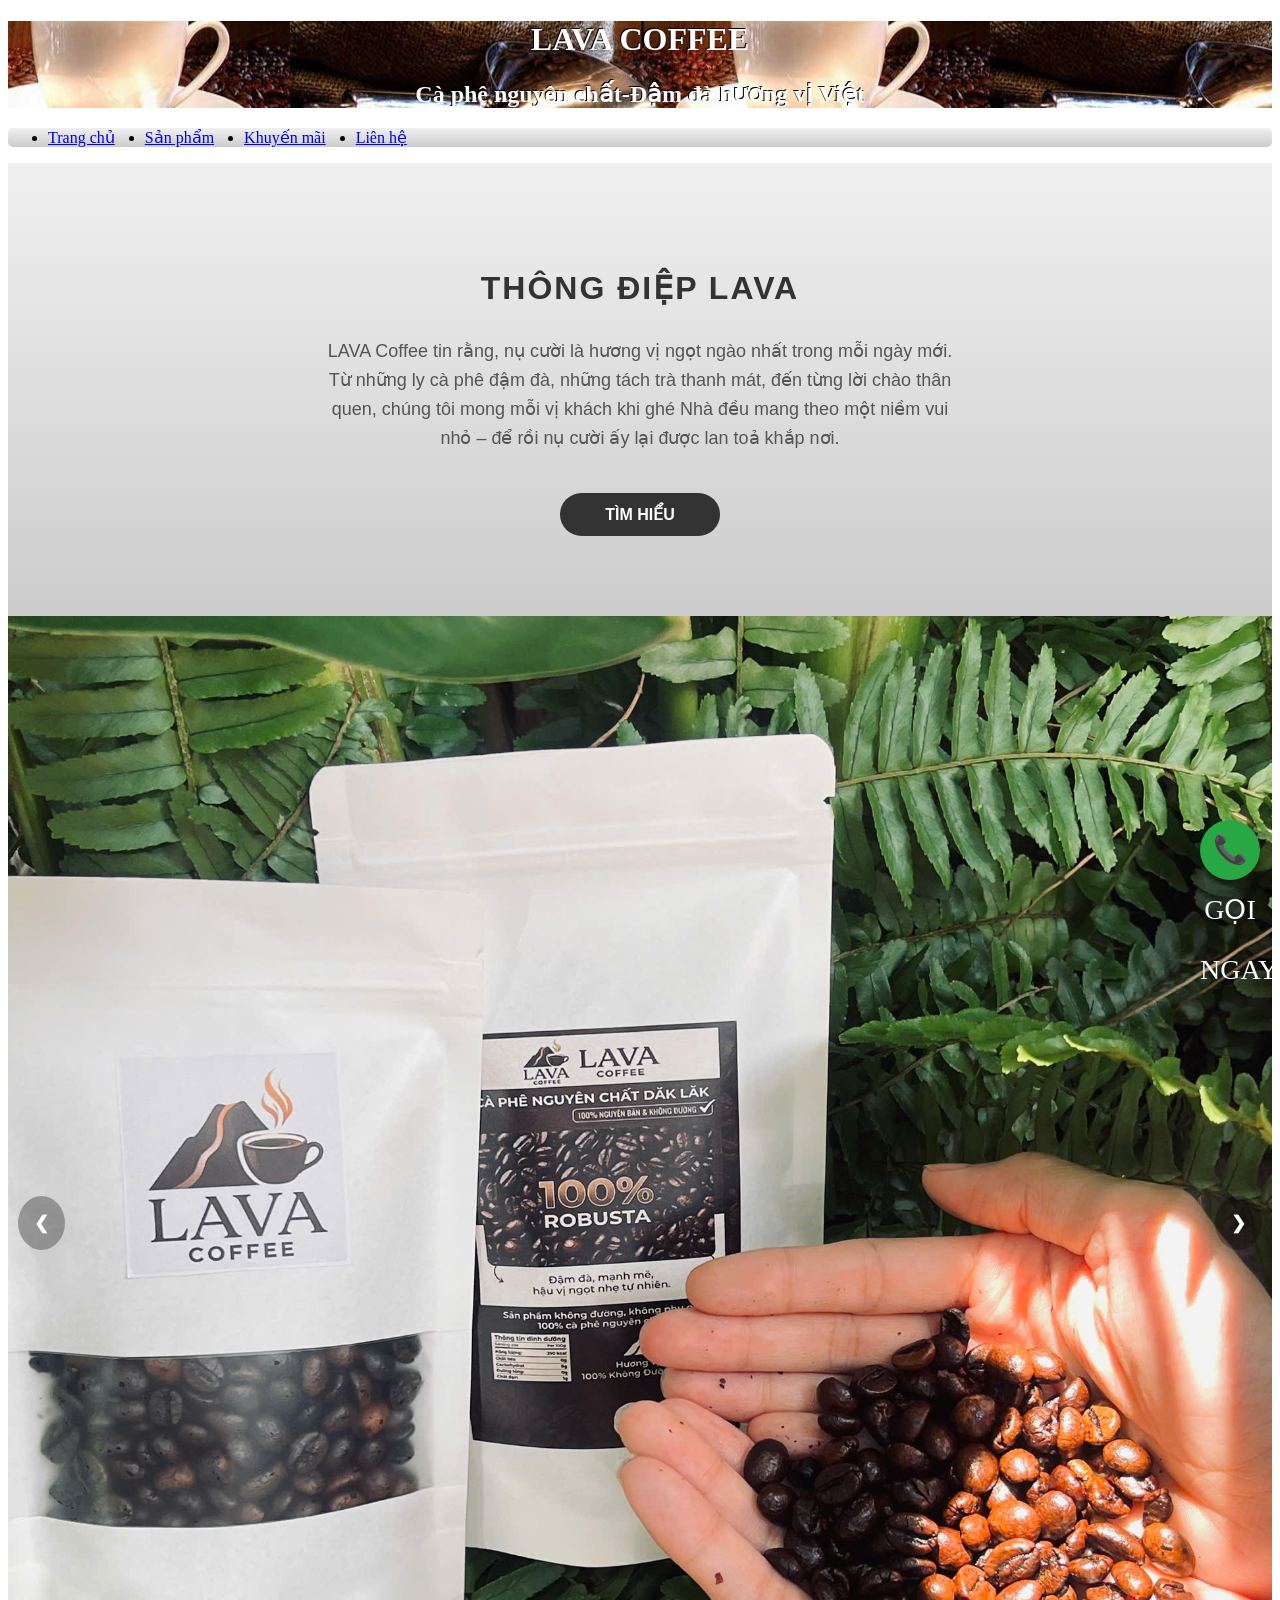
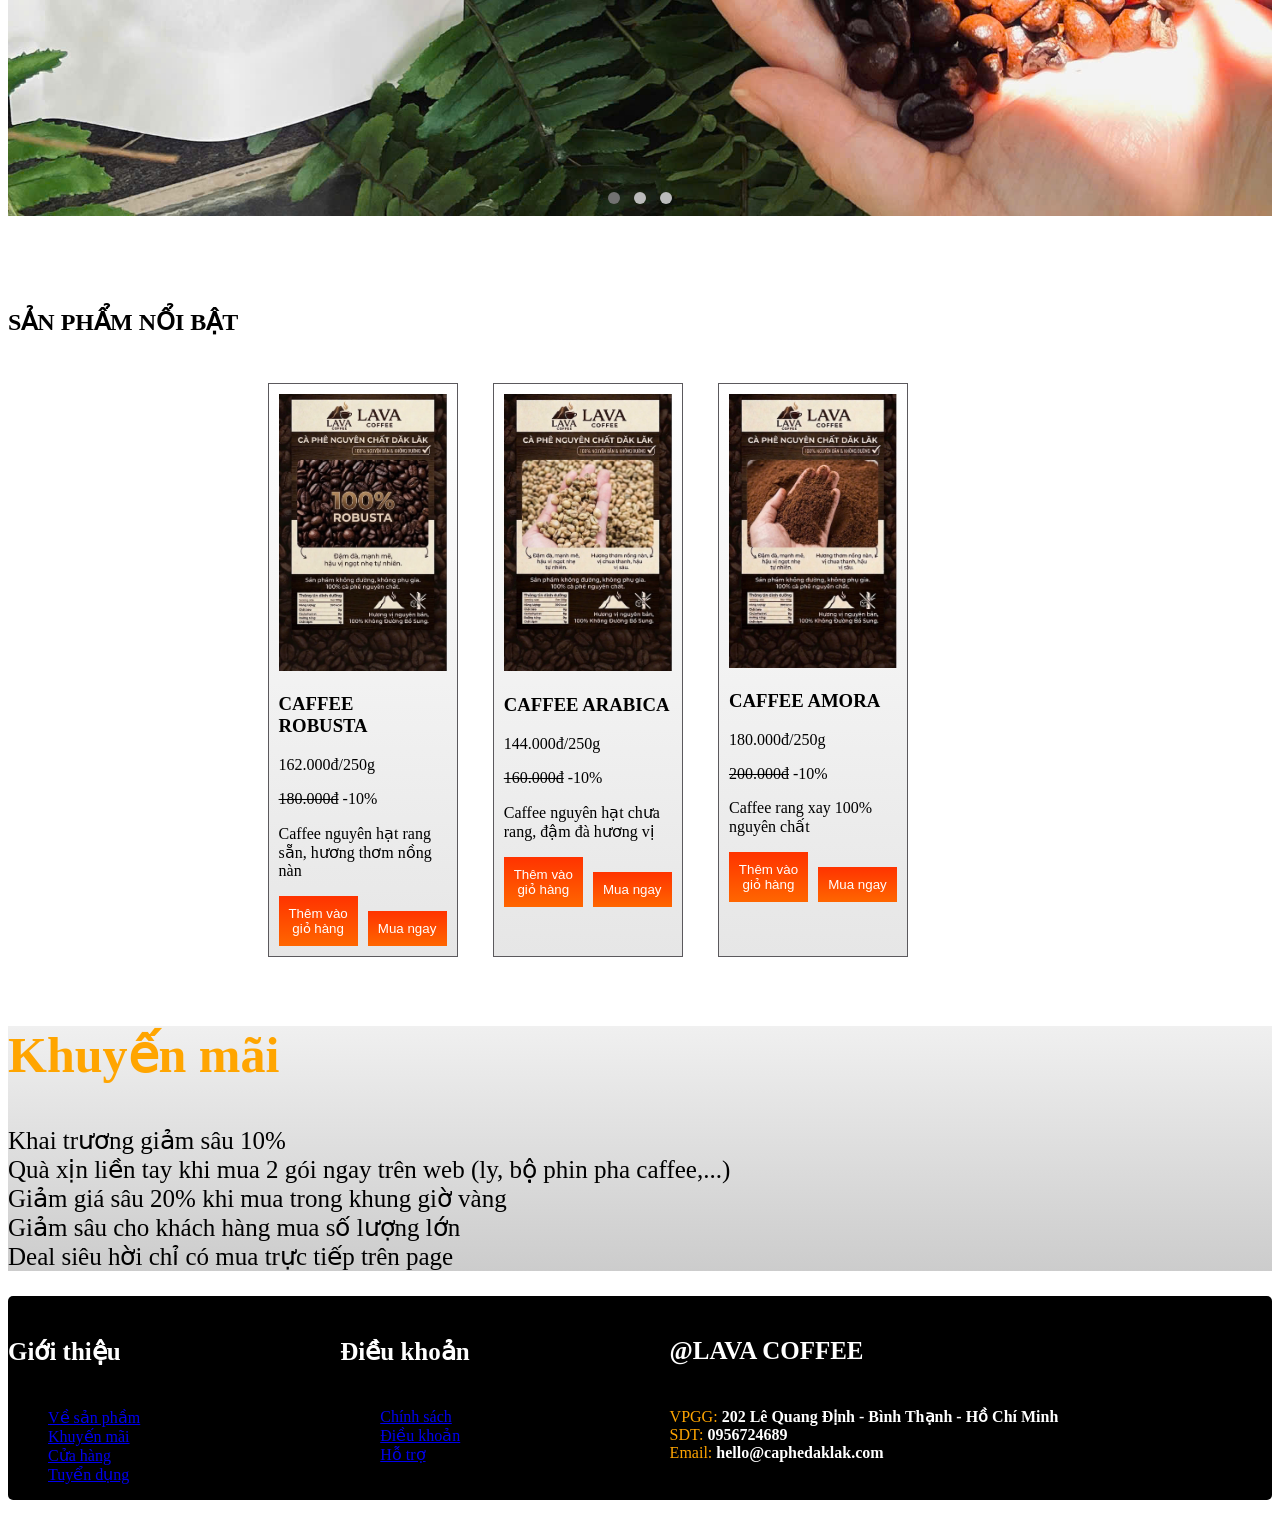
<file: index.html>
<!DOCTYPE html>
<html lang="vi">

<head>
    <meta charset="UTF-8">
    <title>Shop Online</title>
    <link rel="stylesheet" href="../css/style.css">
    <link rel="html" href="../htmls/TH.html">
    <meta name="viewport" content="width=device-width, initial-scale=1.0">
</head>

<body>

    <!-- HEADER -->
    <div style="position: sticky; top: 0; background: white; z-index: 1000;">

        <header id="main-header">
            <h1 class="site-title">LAVA COFFEE</h1>
            <h2 class="tagline">Cà phê nguyên chất-Đậm đà hương vị Việt</h2>
        </header>

        <!-- NAV -->
        <nav id="main-nav">
            <ul class="menu">
                <li class="menu-item"><a href="#">Trang chủ</a></li>
                <li class="menu-item"><a href="#Sp.html">Sản phẩm</a></li>
                <li class="menu-item"><a href="#km.html">Khuyến mãi</a></li>
                <li class="menu-item"><a href="#lh.html">Liên hệ</a></li>
            </ul>
        </nav>
    </div>
    <!-- MAIN -->
    <section class="story-section">

        <div class="container">
            <h2 class="story-title">THÔNG ĐIỆP LAVA</h2>
            <p class="story-content">
                LAVA Coffee tin rằng, nụ cười là hương vị ngọt ngào nhất trong mỗi ngày mới.
                Từ những ly cà phê đậm đà, những tách trà thanh mát, đến từng lời chào thân quen,
                chúng tôi mong mỗi vị khách khi ghé Nhà đều mang theo một niềm vui nhỏ – để rồi
                nụ cười ấy lại được lan toả khắp nơi.
            </p>

            <a href="TH.html" class="btn-learn-more">TÌM HIỂU</a>
        </div>

    </section>
    <div class="slideshow-container">
        <div class="mySlides fade">
            <img src="../images/mới.jpg" style="width:100%">
        </div>

        <div class="mySlides fade">
            <img src="../images/pp.jpg" style="width:100%">
        </div>

        <div class="mySlides fade">
            <img src="../images/bot.jpg" style="width:100%">
        </div>

        <a class="prev" onclick="plusSlides(-1)">&#10094;</a>
        <a class="next" onclick="plusSlides(1)">&#10095;</a>
    </div>

    <div style="text-align:center; margin-top: -30px; position: relative; z-index: 10;">
        <span class="dot" onclick="currentSlide(1)"></span>
        <span class="dot" onclick="currentSlide(2)"></span>
        <span class="dot" onclick="currentSlide(3)"></span>
    </div>
    <section id="chi-tiet-lava" style="margin-top: 100px;">
        <h1>SẢN PHẨM NỔI BẬT</h1>

    </section>
    <div id="Sp.html">
        <main id="page-layout" class="container">

            <!-- PRODUCT GRID -->
            <div class="product-grid">

                <div class="product-card featured">
                    <img class="product-image" src="../images/cf1.jpg" alt="">

                    <h3 class="product-name">CAFFEE ROBUSTA</h3>
                    <p class="product-price">162.000đ/250g</p>

                    <div class="price-old-container">
                        <del class="price-old">180.000đ</del>
                        <span class="discount-percent">-10%</span>
                    </div>

                    <p class="product-desc">Caffee nguyên hạt rang sẵn, hương thơm nồng nàn </p>
                    <div class="button-grounp">
                        <button class="buy-btn">Thêm vào giỏ hàng</button>
                        <button class="buy-btn">Mua ngay</button>

                    </div>
                </div>

                <div class="product-card sale">
                    <img class="product-image" src="../images/cf3.jpg" alt="">

                    <h3 class="product-name">CAFFEE ARABICA</h3>
                    <p class="product-price">144.000đ/250g</p>
                    <div class="price-old-container">
                        <del class="price-old">160.000đ</del>
                        <span class="discount-percent">-10%</span>
                    </div>
                    <p class="product-desc">Caffee nguyên hạt chưa rang, đậm đà hương vị</p>
                    <div class="button-grounp">
                        <button class="buy-btn">Thêm vào giỏ hàng</button>

                        <button class="buy-btn">Mua ngay</button>
                    </div>
                </div>

                <div class="product-card sale">
                    <img class="product-image" src="../images/cff2.jpg" alt="">

                    <h3 class="product-name">CAFFEE AMORA</h3>
                    <p class="product-price">180.000đ/250g</p>
                    <div class="price-old-container">
                        <del class="price-old">200.000đ</del>
                        <span class="discount-percent">-10%</span>
                    </div>
                    <p class="product-desc">Caffee rang xay 100% nguyên chất</p>
                    <div class="button-grounp">
                        <button class="buy-btn">Thêm vào giỏ hàng</button>
                        <button class="buy-btn">Mua ngay</button>
                    </div>
                </div>
            </div>
    </div>
    <!-- SIDEBAR -->
    <div id="km.html">
        <aside id="category-sidebar">

            <h2>Khuyến mãi</h2>
            <p> Khai trương giảm sâu 10% <br>
                Quà xịn liền tay khi mua 2 gói ngay trên web (ly, bộ phin pha caffee,...)<br>
                Giảm giá sâu 20% khi mua trong khung giờ vàng<br>
                Giảm sâu cho khách hàng mua số lượng lớn<br>
                Deal siêu hời chỉ có mua trực tiếp trên page<br>
            </p>

    </div>
    </aside>

    </main>

    <a href="tel:0901234567" class="call-button">📞GỌI NGAY</Nav></a>

    <!-- FOOTER -->
    <footer id="main-footer">
        <div class="dm">
            <b>
                <h5 class="copyright">Giới thiệu</h5>
            </b>

            <ul class="footer-links">
                <li><a href="#">Về sản phầm</a></li>
                <li><a href="#">Khuyến mãi</a></li>
                <li><a href="#">Cửa hàng</a></li>
                <li><a href="#">Tuyển dụng</a></li>
            </ul>
        </div>
        <div class="dm">
            <b>
                <h5 class="copyright">Điều khoản</h5>
            </b>
            <ul class="footer-links">
                <li><a href="#">Chính sách</a></li>
                <li><a href="#">Điều khoản</a></li>
                <li><a href="#">Hỗ trợ</a></li>
            </ul>
        </div>
        <div class="em">
            <b>
                <h5>@LAVA COFFEE</h5>
            </b>
            <div id="lh.html">
                <b1>VPGG:</b1>
                <b>202 Lê Quang Định - Bình Thạnh - Hồ Chí Minh</b><br>
                <b1>SDT:</b1>
                <B>0956724689</B><br>
                <b1>Email:</b1>
                <b>hello@caphedaklak.com</b><br>
            </div>
        </div>

    </footer>
    <script>
        let slideIndex = 0;
        showSlides();

        function showSlides() {
            let i;
            let slides = document.getElementsByClassName("mySlides");
            let dots = document.getElementsByClassName("dot");

            for (i = 0; i < slides.length; i++) {
                slides[i].style.display = "none";
            }

            slideIndex++;
            if (slideIndex > slides.length) { slideIndex = 1 }

            for (i = 0; i < dots.length; i++) {
                dots[i].className = dots[i].className.replace(" active", "");
            }

            slides[slideIndex - 1].style.display = "block";
            dots[slideIndex - 1].className += " active";

            setTimeout(showSlides, 3000); // Thay đổi hình mỗi 3 giây (3000ms)
        }

        // Hàm cho nút bấm chuyển hình
        function plusSlides(n) {
            // Bạn có thể mở rộng thêm nếu muốn bấm nút dừng tự động
        }
    </script>

</body>

</html>
</file>
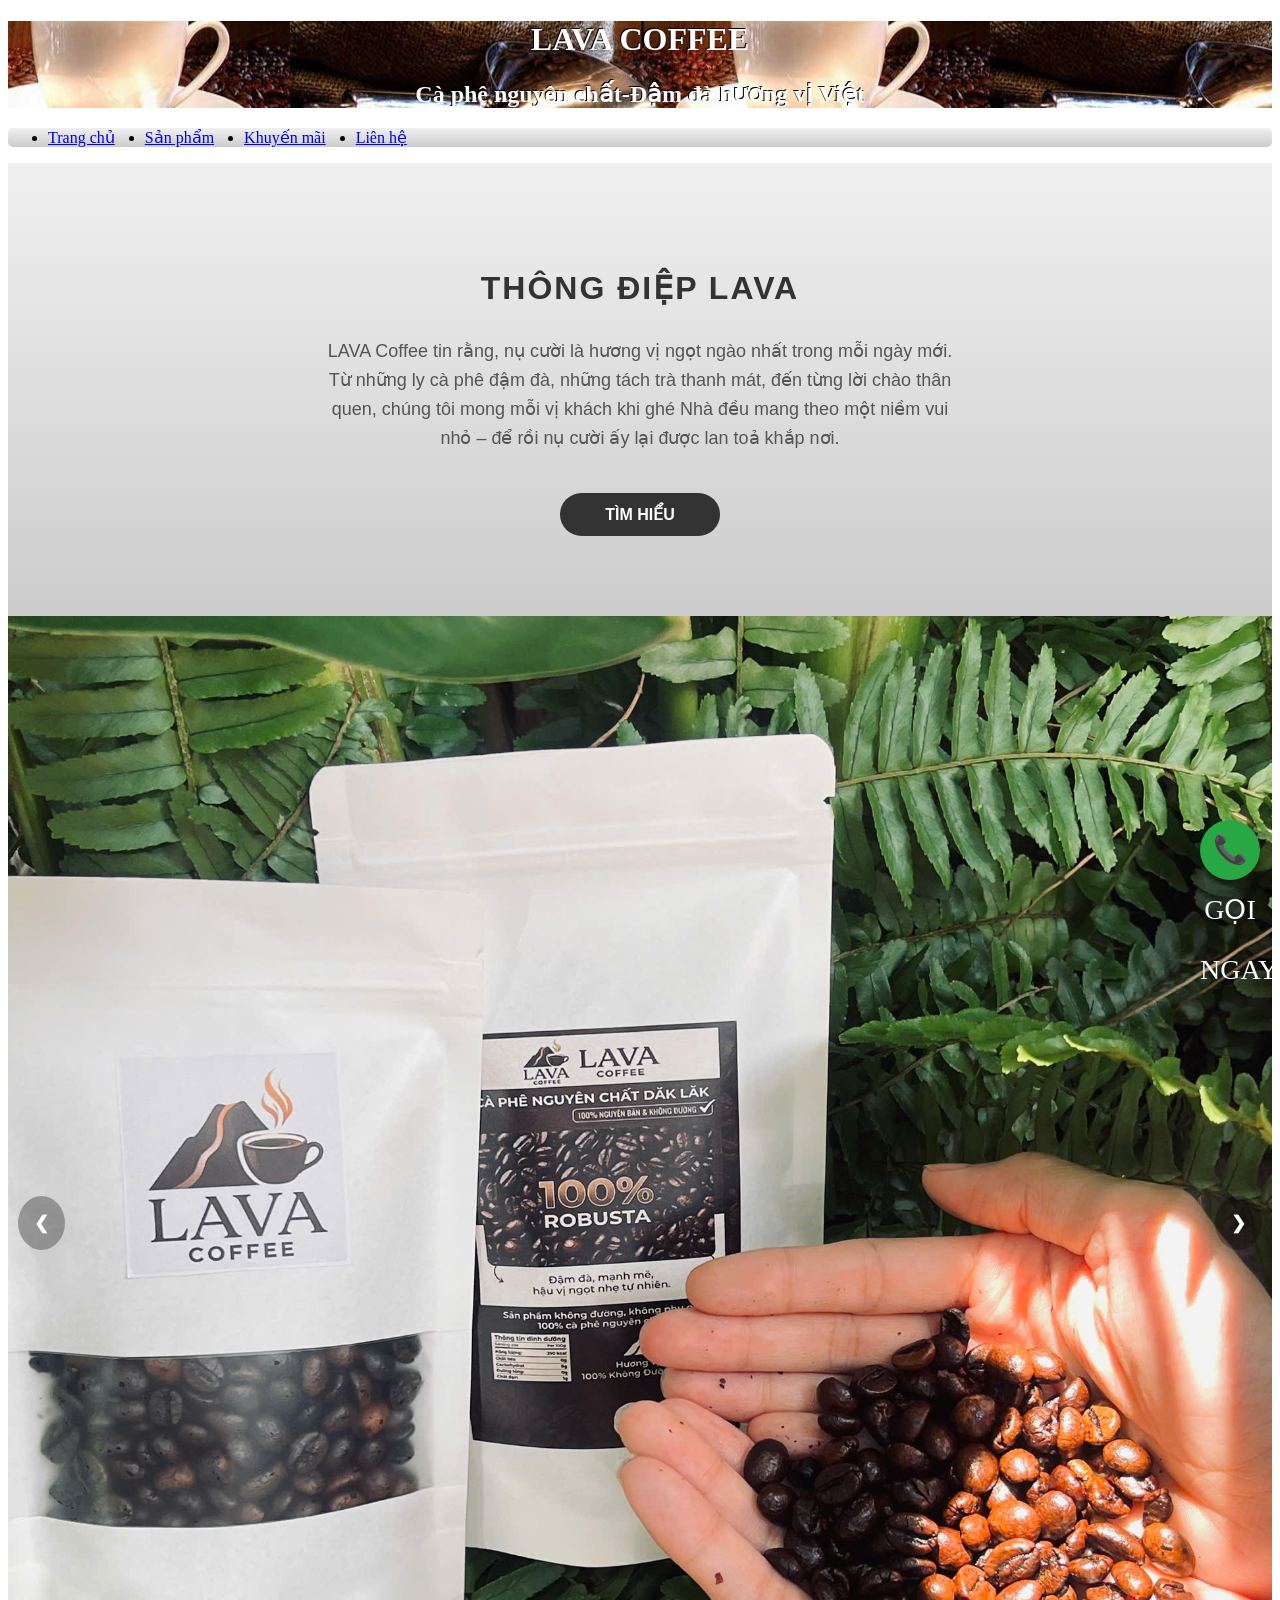
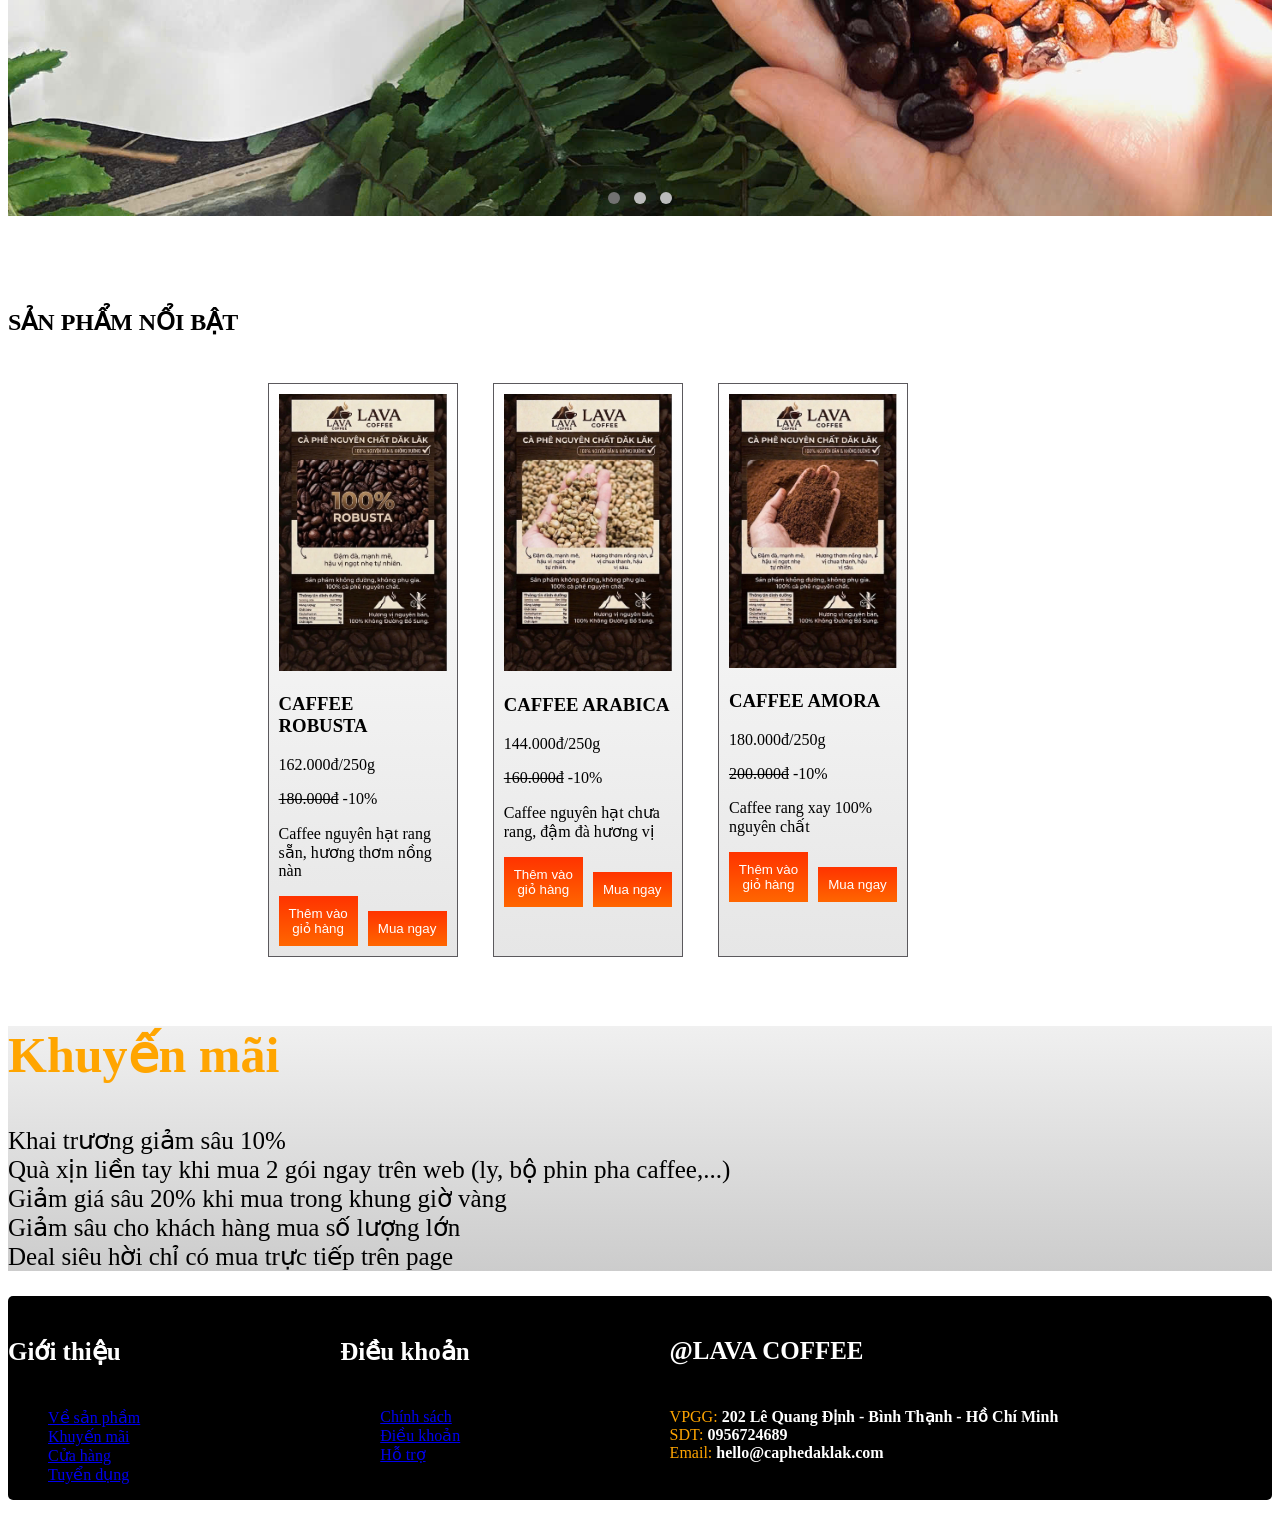
<file: index.htmls/index.html>
<!DOCTYPE html>
<html lang="vi">

<head>
    <meta charset="UTF-8">
    <title>Shop Online</title>
    <link rel="stylesheet" href="../css/style.css">
    <link rel="html" href="../htmls/TH.html">
    <meta name="viewport" content="width=device-width, initial-scale=1.0">
</head>

<body>

    <!-- HEADER -->
    <div style="position: sticky; top: 0; background: white; z-index: 1000;">

        <header id="main-header">
            <h1 class="site-title">LAVA COFFEE</h1>
            <h2 class="tagline">Cà phê nguyên chất-Đậm đà hương vị Việt</h2>
        </header>

        <!-- NAV -->
        <nav id="main-nav">
            <ul class="menu">
                <li class="menu-item"><a href="#">Trang chủ</a></li>
                <li class="menu-item"><a href="#Sp.html">Sản phẩm</a></li>
                <li class="menu-item"><a href="#km.html">Khuyến mãi</a></li>
                <li class="menu-item"><a href="#lh.html">Liên hệ</a></li>
            </ul>
        </nav>
    </div>
    <!-- MAIN -->
    <section class="story-section">

        <div class="container">
            <h2 class="story-title">THÔNG ĐIỆP LAVA</h2>
            <p class="story-content">
                LAVA Coffee tin rằng, nụ cười là hương vị ngọt ngào nhất trong mỗi ngày mới.
                Từ những ly cà phê đậm đà, những tách trà thanh mát, đến từng lời chào thân quen,
                chúng tôi mong mỗi vị khách khi ghé Nhà đều mang theo một niềm vui nhỏ – để rồi
                nụ cười ấy lại được lan toả khắp nơi.
            </p>

            <a href="TH.html" class="btn-learn-more">TÌM HIỂU</a>
        </div>

    </section>
    <div class="slideshow-container">
        <div class="mySlides fade">
            <img src="../images/mới.jpg" style="width:100%">
        </div>

        <div class="mySlides fade">
            <img src="../images/pp.jpg" style="width:100%">
        </div>

        <div class="mySlides fade">
            <img src="../images/bot.jpg" style="width:100%">
        </div>

        <a class="prev" onclick="plusSlides(-1)">&#10094;</a>
        <a class="next" onclick="plusSlides(1)">&#10095;</a>
    </div>

    <div style="text-align:center; margin-top: -30px; position: relative; z-index: 10;">
        <span class="dot" onclick="currentSlide(1)"></span>
        <span class="dot" onclick="currentSlide(2)"></span>
        <span class="dot" onclick="currentSlide(3)"></span>
    </div>
    <section id="chi-tiet-lava" style="margin-top: 100px;">
        <h1>SẢN PHẨM NỔI BẬT</h1>

    </section>
    <div id="Sp.html">
        <main id="page-layout" class="container">

            <!-- PRODUCT GRID -->
            <div class="product-grid">

                <div class="product-card featured">
                    <img class="product-image" src="../images/cf1.jpg" alt="">

                    <h3 class="product-name">CAFFEE ROBUSTA</h3>
                    <p class="product-price">162.000đ/250g</p>

                    <div class="price-old-container">
                        <del class="price-old">180.000đ</del>
                        <span class="discount-percent">-10%</span>
                    </div>

                    <p class="product-desc">Caffee nguyên hạt rang sẵn, hương thơm nồng nàn </p>
                    <div class="button-grounp">
                        <button class="buy-btn">Thêm vào giỏ hàng</button>
                        <button class="buy-btn">Mua ngay</button>

                    </div>
                </div>

                <div class="product-card sale">
                    <img class="product-image" src="../images/cf3.jpg" alt="">

                    <h3 class="product-name">CAFFEE ARABICA</h3>
                    <p class="product-price">144.000đ/250g</p>
                    <div class="price-old-container">
                        <del class="price-old">160.000đ</del>
                        <span class="discount-percent">-10%</span>
                    </div>
                    <p class="product-desc">Caffee nguyên hạt chưa rang, đậm đà hương vị</p>
                    <div class="button-grounp">
                        <button class="buy-btn">Thêm vào giỏ hàng</button>

                        <button class="buy-btn">Mua ngay</button>
                    </div>
                </div>

                <div class="product-card sale">
                    <img class="product-image" src="../images/cff2.jpg" alt="">

                    <h3 class="product-name">CAFFEE AMORA</h3>
                    <p class="product-price">180.000đ/250g</p>
                    <div class="price-old-container">
                        <del class="price-old">200.000đ</del>
                        <span class="discount-percent">-10%</span>
                    </div>
                    <p class="product-desc">Caffee rang xay 100% nguyên chất</p>
                    <div class="button-grounp">
                        <button class="buy-btn">Thêm vào giỏ hàng</button>
                        <button class="buy-btn">Mua ngay</button>
                    </div>
                </div>
            </div>
    </div>
    <!-- SIDEBAR -->
    <div id="km.html">
        <aside id="category-sidebar">

            <h2>Khuyến mãi</h2>
            <p> Khai trương giảm sâu 10% <br>
                Quà xịn liền tay khi mua 2 gói ngay trên web (ly, bộ phin pha caffee,...)<br>
                Giảm giá sâu 20% khi mua trong khung giờ vàng<br>
                Giảm sâu cho khách hàng mua số lượng lớn<br>
                Deal siêu hời chỉ có mua trực tiếp trên page<br>
            </p>

    </div>
    </aside>

    </main>

    <a href="tel:0901234567" class="call-button">📞GỌI NGAY</Nav></a>

    <!-- FOOTER -->
    <footer id="main-footer">
        <div class="dm">
            <b>
                <h5 class="copyright">Giới thiệu</h5>
            </b>

            <ul class="footer-links">
                <li><a href="#">Về sản phầm</a></li>
                <li><a href="#">Khuyến mãi</a></li>
                <li><a href="#">Cửa hàng</a></li>
                <li><a href="#">Tuyển dụng</a></li>
            </ul>
        </div>
        <div class="dm">
            <b>
                <h5 class="copyright">Điều khoản</h5>
            </b>
            <ul class="footer-links">
                <li><a href="#">Chính sách</a></li>
                <li><a href="#">Điều khoản</a></li>
                <li><a href="#">Hỗ trợ</a></li>
            </ul>
        </div>
        <div class="em">
            <b>
                <h5>@LAVA COFFEE</h5>
            </b>
            <div id="lh.html">
                <b1>VPGG:</b1>
                <b>202 Lê Quang Định - Bình Thạnh - Hồ Chí Minh</b><br>
                <b1>SDT:</b1>
                <B>0956724689</B><br>
                <b1>Email:</b1>
                <b>hello@caphedaklak.com</b><br>
            </div>
        </div>

    </footer>
    <script>
        let slideIndex = 0;
        showSlides();

        function showSlides() {
            let i;
            let slides = document.getElementsByClassName("mySlides");
            let dots = document.getElementsByClassName("dot");

            for (i = 0; i < slides.length; i++) {
                slides[i].style.display = "none";
            }

            slideIndex++;
            if (slideIndex > slides.length) { slideIndex = 1 }

            for (i = 0; i < dots.length; i++) {
                dots[i].className = dots[i].className.replace(" active", "");
            }

            slides[slideIndex - 1].style.display = "block";
            dots[slideIndex - 1].className += " active";

            setTimeout(showSlides, 3000); // Thay đổi hình mỗi 3 giây (3000ms)
        }

        // Hàm cho nút bấm chuyển hình
        function plusSlides(n) {
            // Bạn có thể mở rộng thêm nếu muốn bấm nút dừng tự động
        }
    </script>

</body>

</html>
<style>
    img {
        width: 200px;
        height: 200px;
    }

    #page-layout {
        display: flex;
        justify-content: space-between;
        align-items: flex-start;
        gap: 20px;
        padding: 20px;
        box-sizing: border-box;
    }

    .product-grid {
        display: flex;
        flex-wrap: wrap;
        width: 100%;
        gap: 20px;
        box-sizing: border-box;
        justify-content: flex-start;
    }


    .product-card {
        width: 25%;
        margin: 1%;
        padding: 10px;
        box-sizing: border-box;
        border: 1px solid rgb(91, 89, 93);

    }

    .product-image {
        width: 100%;
        height: auto;
    }



    #main-header {
        background: linear-gradient(135deg, #ff7e5f, #feb47b);
        text-align: center;
        padding: 20px0;
        background-image: url(../images/nền.jpg);
        background-size: auto;
        background-position: center;

        h1 {
            text-shadow: -1px -1px 0 #000;
            color: white;
        }

        h2 {
            text-shadow: -1px -1px 0 #000;
            color: white;
        }
    }

    #main-nav {
        background: linear-gradient(180deg, #f0f0f0, #cccccc);
        border-radius: 5px;
    }

    .product-card {
        background: linear-gradient(180deg, #ffffff, #e6e6e6);
    }

    .button-grounp {
        display: flex;
        gap: 10px;
        margin-top: 15px;
    }

    .buy-btn {
        padding: 10px 5px;
        background: linear-gradient(to top, #ff6600, #ff3300);
        color: #fff;
        border: none;
        cursor: pointer;
        flex: 1;
        margin-top: auto;
    }

    #category-sidebar {
        background: linear-gradient(180deg, #f0f0f0, #cccccc);

        h2 {
            color: orange;
            font-size: 50px;
        }

        p {
            font-size: 25px;
        }
    }

    #main-footer {
        background: #000;
        border-radius: 5px;
        display: flex;
        margin-bottom: 30px;
        gap: 200px;


        h4 {
            color: orange;
            font-size: 30px;

        }

        h5 {
            color: white;
            font-size: 25px;
        }

        .em {
            b1 {
                color: orange;
            }

            b {
                color: white;
            }
        }
    }

    .footer-links {
        list-style-type: none;
    }

    .menu {
        display: flex;
        flex-wrap: wrap;
        gap: 30px;
    }

    .call-button {
        position: fixed;
        bottom: 20px;
        /* Cách đáy màn hình */
        right: 20px;
        /* Cách mép phải */
        background-color: #28a745;
        /* Màu xanh lá */
        color: white;
        font-size: 28px;
        text-align: center;
        width: 60px;
        height: 60px;
        line-height: 60px;
        border-radius: 50%;
        box-shadow: 0 4px 8px rgba(0, 0, 0, 0.3);
        text-decoration: none;
        z-index: 9999;
        transition: transform 0.3s ease, background-color 0.3s ease;
    }

    .call-button:hover {
        background-color: #d05494;
        transform: scale(1.1);
    }

    @keyframes ring {
        0% {
            transform: rotate(0);
        }

        10% {
            transform: rotate(15deg);
        }

        20% {
            transform: rotate(-15deg);
        }

        30% {
            transform: rotate(10deg);
        }

        40% {
            transform: rotate(-10deg);
        }

        50% {
            transform: rotate(5deg);
        }

        60% {
            transform: rotate(-5deg);
        }

        70% {
            transform: rotate(0);
        }

        100% {
            transform: rotate(0);
        }
    }

    .call-button {
        animation: ring 1s infinite;
    }

    /* Import font tương tự style của The Coffee House */
    @import url('https://fonts.googleapis.com/css2?family=Roboto:wght@400;700&display=swap');

    .story-section {
        padding: 80px 20px;
        background-color: #fff;
        /* Hoặc màu kem nhạt nếu muốn */
        text-align: center;
        font-family: 'Roboto', sans-serif;
    }

    .container {
        max-width: 800px;
        margin: 0 auto;
    }

    .story-title {
        font-size: 32px;
        font-weight: 700;
        color: #333;
        margin-bottom: 30px;
        letter-spacing: 2px;
    }

    .story-content {
        font-size: 18px;
        line-height: 1.6;
        color: #555;
        margin-bottom: 40px;
        padding: 0 10%;
    }

    .btn-learn-more {
        display: inline-block;
        padding: 12px 45px;
        background-color: #333;
        color: #fff;
        text-decoration: none;
        font-weight: bold;
        border-radius: 25px;
        /* Tạo độ bo tròn cho nút */
        transition: background-color 0.3s ease, transform 0.2s ease;
    }

    /* Hiệu ứng khi di chuột vào nút */
    .btn-learn-more:hover {
        background-color: #000;
        transform: scale(1.05);
    }

    .slideshow-container {
        max-width: 100%;
        position: relative;
        margin: auto;
        overflow: hidden;
    }

    .mySlides {
        display: none;
        /* Ẩn các hình ảnh mặc định */
    }

    .mySlides img {
        height: 1200px;
        width: 1000px;
        /* Bạn có thể chỉnh độ cao tùy ý */
        object-fit: cover;
    }

    /* Nút mũi tên */
    .prev,
    .next {
        cursor: pointer;
        position: absolute;
        top: 50%;
        width: auto;
        padding: 16px;
        margin-top: -22px;
        color: white;
        font-weight: bold;
        font-size: 18px;
        background-color: rgba(0, 0, 0, 0.3);
        border-radius: 50%;
        text-decoration: none;
    }

    .next {
        right: 10px;
    }

    .prev {
        left: 10px;
    }

    /* Các chấm tròn */
    .dot {
        cursor: pointer;
        height: 12px;
        width: 12px;
        margin: 0 5px;
        background-color: #bbb;
        border-radius: 50%;
        display: inline-block;
        transition: background-color 0.6s ease;
    }

    .active,
    .dot:hover {
        background-color: #717171;
    }

    /* Hiệu ứng Fade */
    .fade {
        animation-name: fade;
        animation-duration: 1.5s;
    }

    @keyframes fade {
        from {
            opacity: .4
        }

        to {
            opacity: 1
        }
    }

    .story-section {
        background: linear-gradient(180deg, #f0f0f0, #cccccc);
        background-size: auto;
    }
</style>
</file>
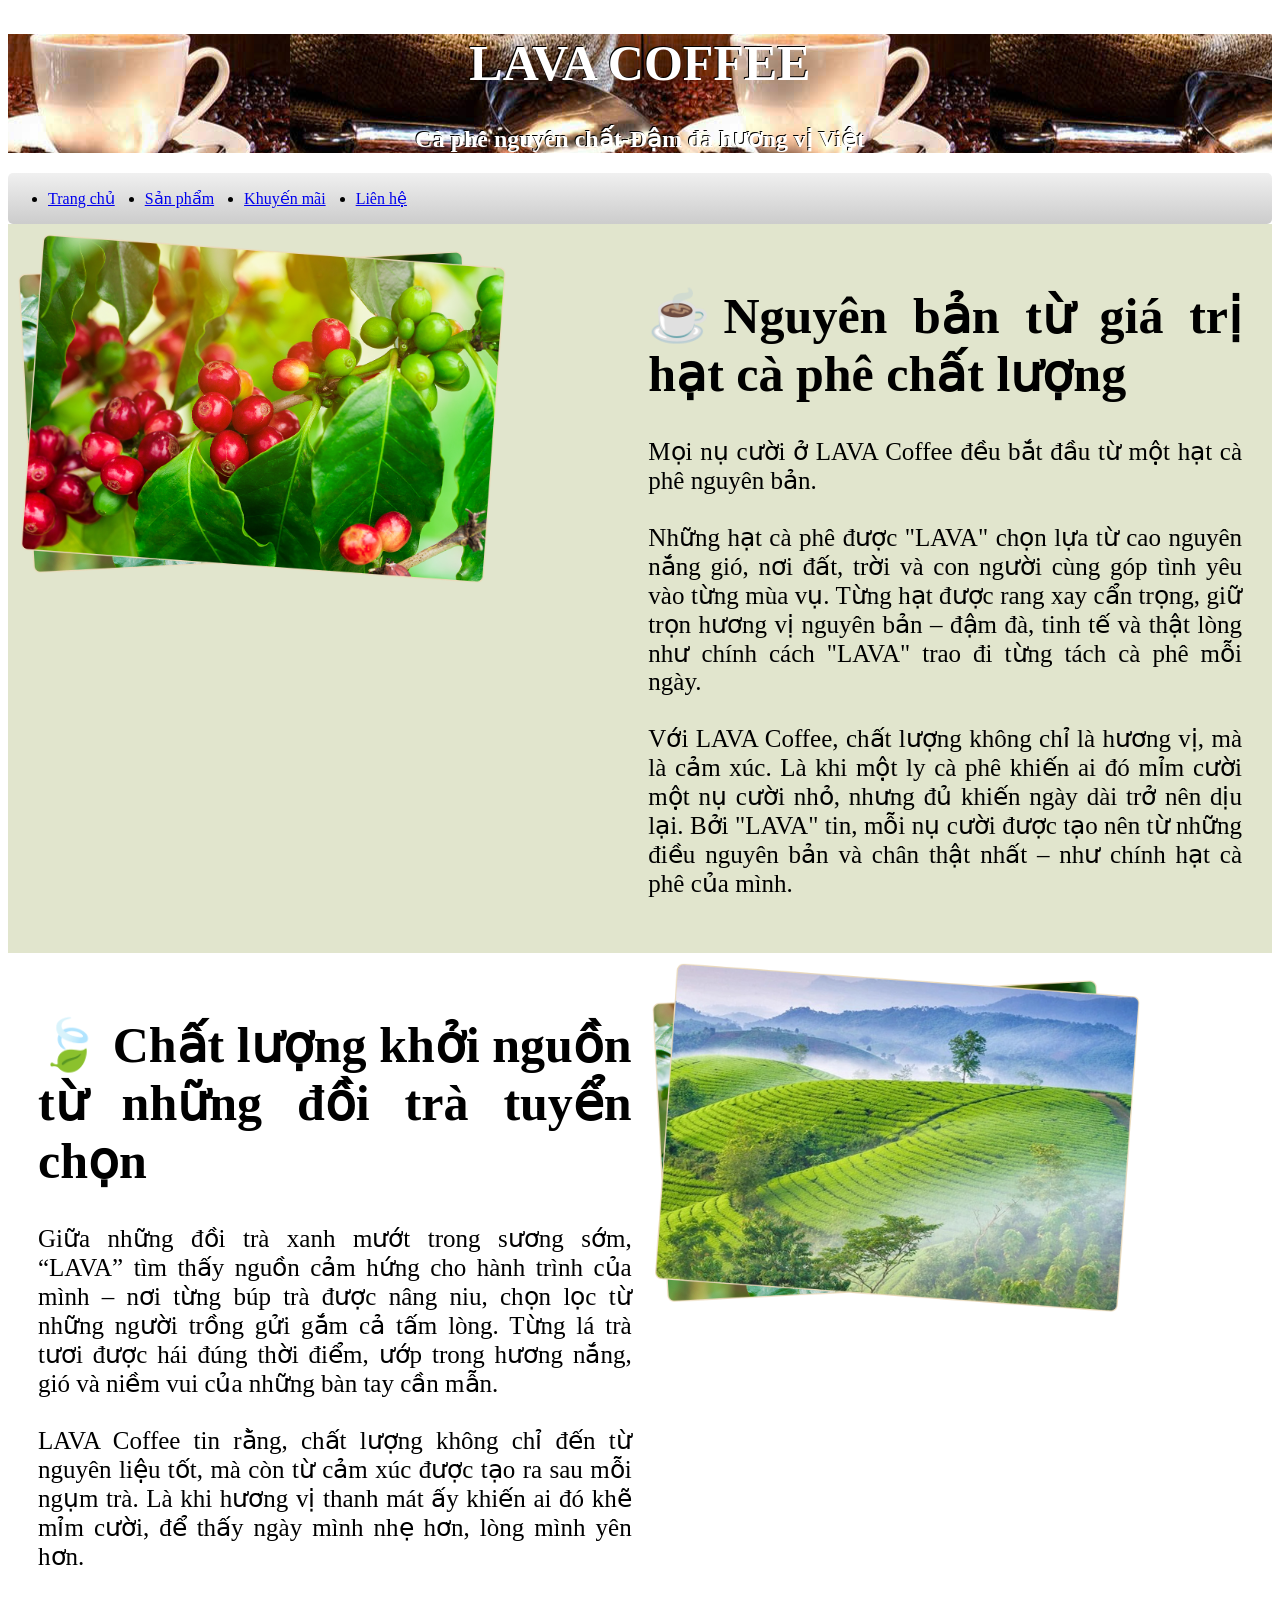
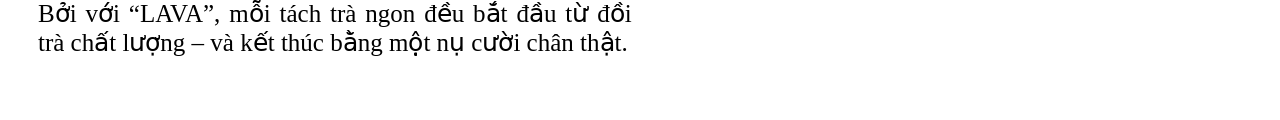
<file: htmls/TH.html>
<!DOCTYPE html>
<html lang="en">

<head>
    <meta charset="UTF-8">
    <link rel="stylesheet" href="../css/th.css">
    <link rel="html" href="../htmls/index.html">
    <meta name="viewport" content="width=device-width, initial-scale=1.0">
    <title>Document</title>
</head>

<body>
    <div style="position: sticky; top: 0; background: white; z-index: 1000;">

        <header id="main-header">
            <h1 class="site-title">LAVA COFFEE</h1>
            <h2 class="tagline">Cà phê nguyên chất-Đậm đà hương vị Việt</h2>
        </header>

        <!-- NAV -->
        <nav id="main-nav">
            <ul class="menu">
                <li class="menu-item"><a href="../htmls/index.html">Trang chủ</a></li>
                <li class="menu-item"><a href="../htmls/index.html">Sản phẩm</a></li>
                <li class="menu-item"><a href="../htmls/index.html">Khuyến mãi</a></li>
                <li class="menu-item"><a href="../htmls/index.html">Liên hệ</a></li>
            </ul>
        </nav>
    </div>

    <div class="content-container">

        <div class="gt">
            <img class="product-image" src="../images/cf nguyên trái.png" style="width:80%">
        </div>
        <div class="nd">
            <h1> ☕Nguyên bản từ giá trị hạt cà phê chất lượng</h1>
            <p>Mọi nụ cười ở LAVA Coffee đều bắt đầu từ một hạt cà phê nguyên bản.<br>

                <br>Những hạt cà phê được "LAVA" chọn lựa từ cao nguyên nắng gió, nơi đất, trời và con người cùng góp
                tình yêu vào từng mùa vụ. Từng hạt được rang xay cẩn trọng, giữ trọn hương vị nguyên bản – đậm đà, tinh
                tế và thật lòng như chính cách "LAVA" trao đi từng tách cà phê mỗi ngày.<br>

                <br> Với LAVA Coffee, chất lượng không chỉ là hương vị, mà là cảm xúc. Là khi một ly cà phê khiến
                ai đó mỉm cười một nụ cười nhỏ, nhưng đủ khiến ngày dài trở nên dịu lại. Bởi "LAVA" tin, mỗi nụ cười
                được
                tạo nên từ những điều nguyên bản và chân thật nhất – như chính hạt cà phê của mình.
            </p>
        </div>
    </div>
    <div class="content-containerr">

        <div class="ndd">
            <h1> 🍃 Chất lượng khởi nguồn từ những đồi trà tuyển chọn</h1>
            <p>Giữa những đồi trà xanh mướt trong sương sớm, “LAVA” tìm thấy nguồn cảm hứng cho hành trình của mình –
                nơi từng búp trà được nâng niu, chọn lọc từ những người trồng gửi gắm cả tấm lòng. Từng lá trà tươi được
                hái đúng thời điểm, ướp trong hương nắng, gió và niềm vui của những bàn tay cần mẫn.<BR>

                <BR>LAVA Coffee tin rằng, chất lượng không chỉ đến từ nguyên liệu tốt, mà còn từ cảm xúc được tạo ra
                sau mỗi ngụm trà. Là khi hương vị thanh mát ấy khiến ai đó khẽ mỉm cười, để thấy ngày mình nhẹ hơn, lòng
                mình yên hơn.<BR>

                <BR>Bởi với “LAVA”, mỗi tách trà ngon đều bắt đầu từ đồi trà chất lượng – và kết thúc bằng một nụ cười
                chân thật.
            </p>
        </div>
        <div class="gtt">
            <img class="product-image" src="../images/đồi.png" style="width:80%">
        </div>

    </div>
</body>

</html>
</file>
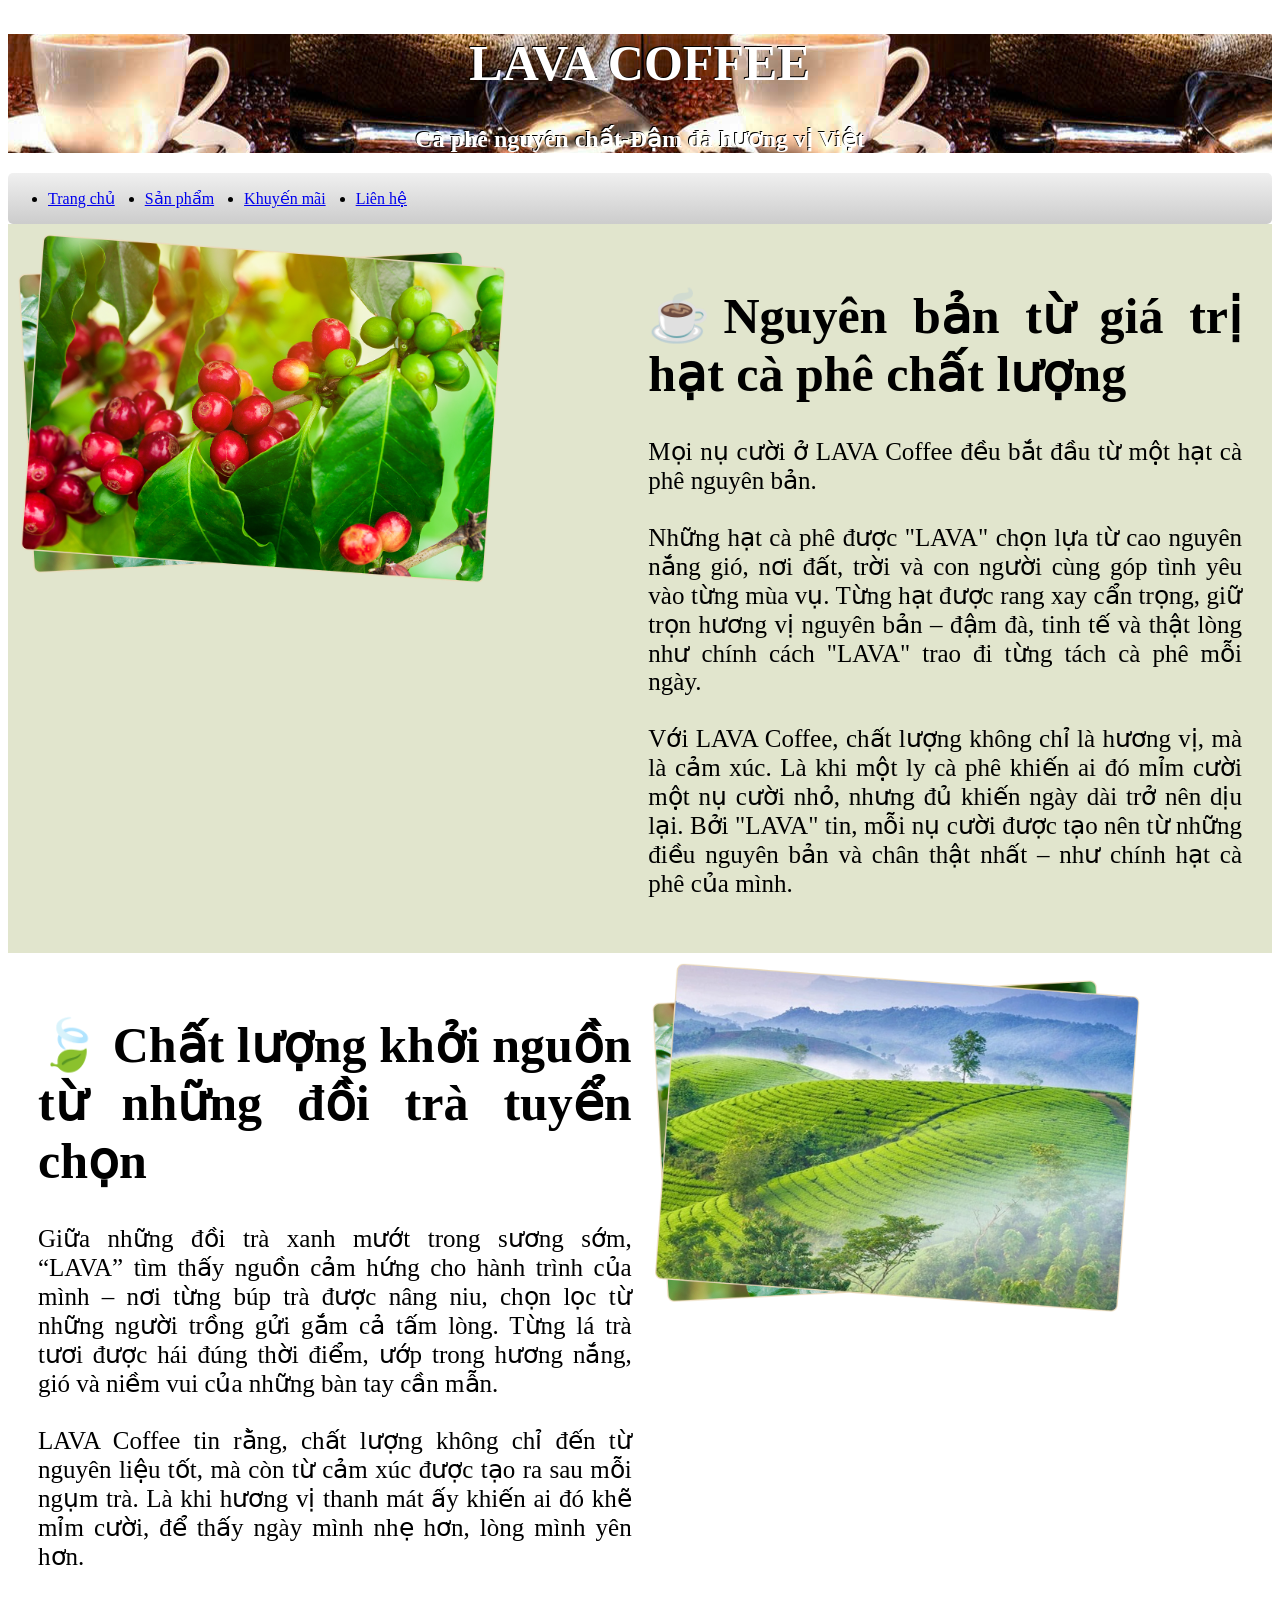
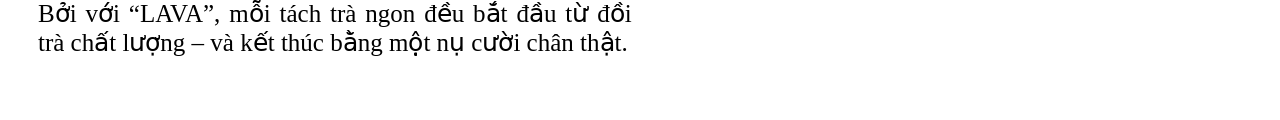
<file: index.htmls/TH.html>
<!DOCTYPE html>
<html lang="en">

<head>
    <meta charset="UTF-8">
    <link rel="stylesheet" href="../css/th.css">
    <link rel="html" href="../htmls/index.html">
    <meta name="viewport" content="width=device-width, initial-scale=1.0">
    <title>Document</title>
</head>

<body>
    <div style="position: sticky; top: 0; background: white; z-index: 1000;">

        <header id="main-header">
            <h1 class="site-title">LAVA COFFEE</h1>
            <h2 class="tagline">Cà phê nguyên chất-Đậm đà hương vị Việt</h2>
        </header>

        <!-- NAV -->
        <nav id="main-nav">
            <ul class="menu">
                <li class="menu-item"><a href="../htmls/index.html">Trang chủ</a></li>
                <li class="menu-item"><a href="../htmls/index.html">Sản phẩm</a></li>
                <li class="menu-item"><a href="../htmls/index.html">Khuyến mãi</a></li>
                <li class="menu-item"><a href="../htmls/index.html">Liên hệ</a></li>
            </ul>
        </nav>
    </div>

    <div class="content-container">

        <div class="gt">
            <img class="product-image" src="../images/cfnguyêntrái.png" style="width:80%">
        </div>
        <div class="nd">
            <h1> ☕Nguyên bản từ giá trị hạt cà phê chất lượng</h1>
            <p>Mọi nụ cười ở LAVA Coffee đều bắt đầu từ một hạt cà phê nguyên bản.<br>

                <br>Những hạt cà phê được "LAVA" chọn lựa từ cao nguyên nắng gió, nơi đất, trời và con người cùng góp
                tình yêu vào từng mùa vụ. Từng hạt được rang xay cẩn trọng, giữ trọn hương vị nguyên bản – đậm đà, tinh
                tế và thật lòng như chính cách "LAVA" trao đi từng tách cà phê mỗi ngày.<br>

                <br> Với LAVA Coffee, chất lượng không chỉ là hương vị, mà là cảm xúc. Là khi một ly cà phê khiến
                ai đó mỉm cười một nụ cười nhỏ, nhưng đủ khiến ngày dài trở nên dịu lại. Bởi "LAVA" tin, mỗi nụ cười
                được
                tạo nên từ những điều nguyên bản và chân thật nhất – như chính hạt cà phê của mình.
            </p>
        </div>
    </div>
    <div class="content-containerr">

        <div class="ndd">
            <h1> 🍃 Chất lượng khởi nguồn từ những đồi trà tuyển chọn</h1>
            <p>Giữa những đồi trà xanh mướt trong sương sớm, “LAVA” tìm thấy nguồn cảm hứng cho hành trình của mình –
                nơi từng búp trà được nâng niu, chọn lọc từ những người trồng gửi gắm cả tấm lòng. Từng lá trà tươi được
                hái đúng thời điểm, ướp trong hương nắng, gió và niềm vui của những bàn tay cần mẫn.<BR>

                <BR>LAVA Coffee tin rằng, chất lượng không chỉ đến từ nguyên liệu tốt, mà còn từ cảm xúc được tạo ra
                sau mỗi ngụm trà. Là khi hương vị thanh mát ấy khiến ai đó khẽ mỉm cười, để thấy ngày mình nhẹ hơn, lòng
                mình yên hơn.<BR>

                <BR>Bởi với “LAVA”, mỗi tách trà ngon đều bắt đầu từ đồi trà chất lượng – và kết thúc bằng một nụ cười
                chân thật.
            </p>
        </div>
        <div class="gtt">
            <img class="product-image" src="../images/đồi.png" style="width:80%">
        </div>

    </div>
</body>

</html>
<style>
    /* 1. Thiết lập Flexbox cho container cha */
    .content-container {
        display: flex;
        padding: 10px;
        background-color: #e1e5cd;


        .product-image {
            width: 50%;

        }

        .nd {
            width: 100%;
            text-align: justify;
            padding: 20px;
        }
    }

    h1 {
        font-size: 50px;
    }

    p {
        font-size: 25px;
    }



    .content-containerr {
        display: flex;
        padding: 10px;



        .ndd {
            width: 100%;
            text-align: justify;
            padding: 20px;
        }
    }

    #main-header {
        background: linear-gradient(135deg, #ff7e5f, #feb47b);
        text-align: center;
        padding: 20px0;
        background-image: url(../images/nền.jpg);
        background-size: auto;
        background-position: center;


        h1 {
            text-shadow: -1px -1px 0 #000;
            color: white;
        }

        h2 {
            text-shadow: -1px -1px 0 #000;
            color: white;
        }
    }

    #main-nav {
        background: linear-gradient(180deg, #f0f0f0, #cccccc);
        border-radius: 5px;
        display: flex;
    }

    .menu {
        display: flex;
        flex-wrap: wrap;
        gap: 30px;
    }
</style>
</file>
<file: css/style.css>
img {
    width: 200px;
    height: 200px;
}

#page-layout {
    display: flex;
    justify-content: space-between;
    align-items: flex-start;
    gap: 20px;
    padding: 20px;
    box-sizing: border-box;
}

.product-grid {
    display: flex;
    flex-wrap: wrap;
    width: 100%;
    gap: 20px;
    box-sizing: border-box;
    justify-content: flex-start;
}


.product-card {
    width: 25%;
    margin: 1%;
    padding: 10px;
    box-sizing: border-box;
    border: 1px solid rgb(91, 89, 93);

}

.product-image {
    width: 100%;
    height: auto;
}



#main-header {
    background: linear-gradient(135deg, #ff7e5f, #feb47b);
    text-align: center;
    padding: 20px0;
    background-image: url(../images/nền.jpg);
    background-size: auto;
    background-position: center;

    h1 {
        text-shadow: -1px -1px 0 #000;
        color: white;
    }

    h2 {
        text-shadow: -1px -1px 0 #000;
        color: white;
    }
}

#main-nav {
    background: linear-gradient(180deg, #f0f0f0, #cccccc);
    border-radius: 5px;
}

.product-card {
    background: linear-gradient(180deg, #ffffff, #e6e6e6);
}

.button-grounp {
    display: flex;
    gap: 10px;
    margin-top: 15px;
}

.buy-btn {
    padding: 10px 5px;
    background: linear-gradient(to top, #ff6600, #ff3300);
    color: #fff;
    border: none;
    cursor: pointer;
    flex: 1;
    margin-top: auto;
}

#category-sidebar {
    background: linear-gradient(180deg, #f0f0f0, #cccccc);

    h2 {
        color: orange;
        font-size: 50px;
    }

    p {
        font-size: 25px;
    }
}

#main-footer {
    background: #000;
    border-radius: 5px;
    display: flex;
    margin-bottom: 30px;
    gap: 200px;


    h4 {
        color: orange;
        font-size: 30px;

    }

    h5 {
        color: white;
        font-size: 25px;
    }

    .em {
        b1 {
            color: orange;
        }

        b {
            color: white;
        }
    }
}

.footer-links {
    list-style-type: none;
}

.menu {
    display: flex;
    flex-wrap: wrap;
    gap: 30px;
}

.call-button {
    position: fixed;
    bottom: 20px;
    /* Cách đáy màn hình */
    right: 20px;
    /* Cách mép phải */
    background-color: #28a745;
    /* Màu xanh lá */
    color: white;
    font-size: 28px;
    text-align: center;
    width: 60px;
    height: 60px;
    line-height: 60px;
    border-radius: 50%;
    box-shadow: 0 4px 8px rgba(0, 0, 0, 0.3);
    text-decoration: none;
    z-index: 9999;
    transition: transform 0.3s ease, background-color 0.3s ease;
}

.call-button:hover {
    background-color: #d05494;
    transform: scale(1.1);
}

@keyframes ring {
    0% {
        transform: rotate(0);
    }

    10% {
        transform: rotate(15deg);
    }

    20% {
        transform: rotate(-15deg);
    }

    30% {
        transform: rotate(10deg);
    }

    40% {
        transform: rotate(-10deg);
    }

    50% {
        transform: rotate(5deg);
    }

    60% {
        transform: rotate(-5deg);
    }

    70% {
        transform: rotate(0);
    }

    100% {
        transform: rotate(0);
    }
}

.call-button {
    animation: ring 1s infinite;
}

/* Import font tương tự style của The Coffee House */
@import url('https://fonts.googleapis.com/css2?family=Roboto:wght@400;700&display=swap');

.story-section {
    padding: 80px 20px;
    background-color: #fff;
    /* Hoặc màu kem nhạt nếu muốn */
    text-align: center;
    font-family: 'Roboto', sans-serif;
}

.container {
    max-width: 800px;
    margin: 0 auto;
}

.story-title {
    font-size: 32px;
    font-weight: 700;
    color: #333;
    margin-bottom: 30px;
    letter-spacing: 2px;
}

.story-content {
    font-size: 18px;
    line-height: 1.6;
    color: #555;
    margin-bottom: 40px;
    padding: 0 10%;
}

.btn-learn-more {
    display: inline-block;
    padding: 12px 45px;
    background-color: #333;
    color: #fff;
    text-decoration: none;
    font-weight: bold;
    border-radius: 25px;
    /* Tạo độ bo tròn cho nút */
    transition: background-color 0.3s ease, transform 0.2s ease;
}

/* Hiệu ứng khi di chuột vào nút */
.btn-learn-more:hover {
    background-color: #000;
    transform: scale(1.05);
}

.slideshow-container {
    max-width: 100%;
    position: relative;
    margin: auto;
    overflow: hidden;
}

.mySlides {
    display: none;
    /* Ẩn các hình ảnh mặc định */
}

.mySlides img {
    height: 1200px;
    width: 1000px;
    /* Bạn có thể chỉnh độ cao tùy ý */
    object-fit: cover;
}

/* Nút mũi tên */
.prev,
.next {
    cursor: pointer;
    position: absolute;
    top: 50%;
    width: auto;
    padding: 16px;
    margin-top: -22px;
    color: white;
    font-weight: bold;
    font-size: 18px;
    background-color: rgba(0, 0, 0, 0.3);
    border-radius: 50%;
    text-decoration: none;
}

.next {
    right: 10px;
}

.prev {
    left: 10px;
}

/* Các chấm tròn */
.dot {
    cursor: pointer;
    height: 12px;
    width: 12px;
    margin: 0 5px;
    background-color: #bbb;
    border-radius: 50%;
    display: inline-block;
    transition: background-color 0.6s ease;
}

.active,
.dot:hover {
    background-color: #717171;
}

/* Hiệu ứng Fade */
.fade {
    animation-name: fade;
    animation-duration: 1.5s;
}

@keyframes fade {
    from {
        opacity: .4
    }

    to {
        opacity: 1
    }
}

.story-section {
    background: linear-gradient(180deg, #f0f0f0, #cccccc);
    background-size: auto;
}
</file>
<file: css/th.css>
/* 1. Thiết lập Flexbox cho container cha */
.content-container {
    display: flex;
    padding: 10px;
    background-color: #e1e5cd;


    .product-image {
        width: 50%;

    }

    .nd {
        width: 100%;
        text-align: justify;
        padding: 20px;
    }
}

h1 {
    font-size: 50px;
}

p {
    font-size: 25px;
}



.content-containerr {
    display: flex;
    padding: 10px;



    .ndd {
        width: 100%;
        text-align: justify;
        padding: 20px;
    }
}

#main-header {
    background: linear-gradient(135deg, #ff7e5f, #feb47b);
    text-align: center;
    padding: 20px0;
    background-image: url(../images/nền.jpg);
    background-size: auto;
    background-position: center;


    h1 {
        text-shadow: -1px -1px 0 #000;
        color: white;
    }

    h2 {
        text-shadow: -1px -1px 0 #000;
        color: white;
    }
}

#main-nav {
    background: linear-gradient(180deg, #f0f0f0, #cccccc);
    border-radius: 5px;
    display: flex;
}

.menu {
    display: flex;
    flex-wrap: wrap;
    gap: 30px;
}
</file>
